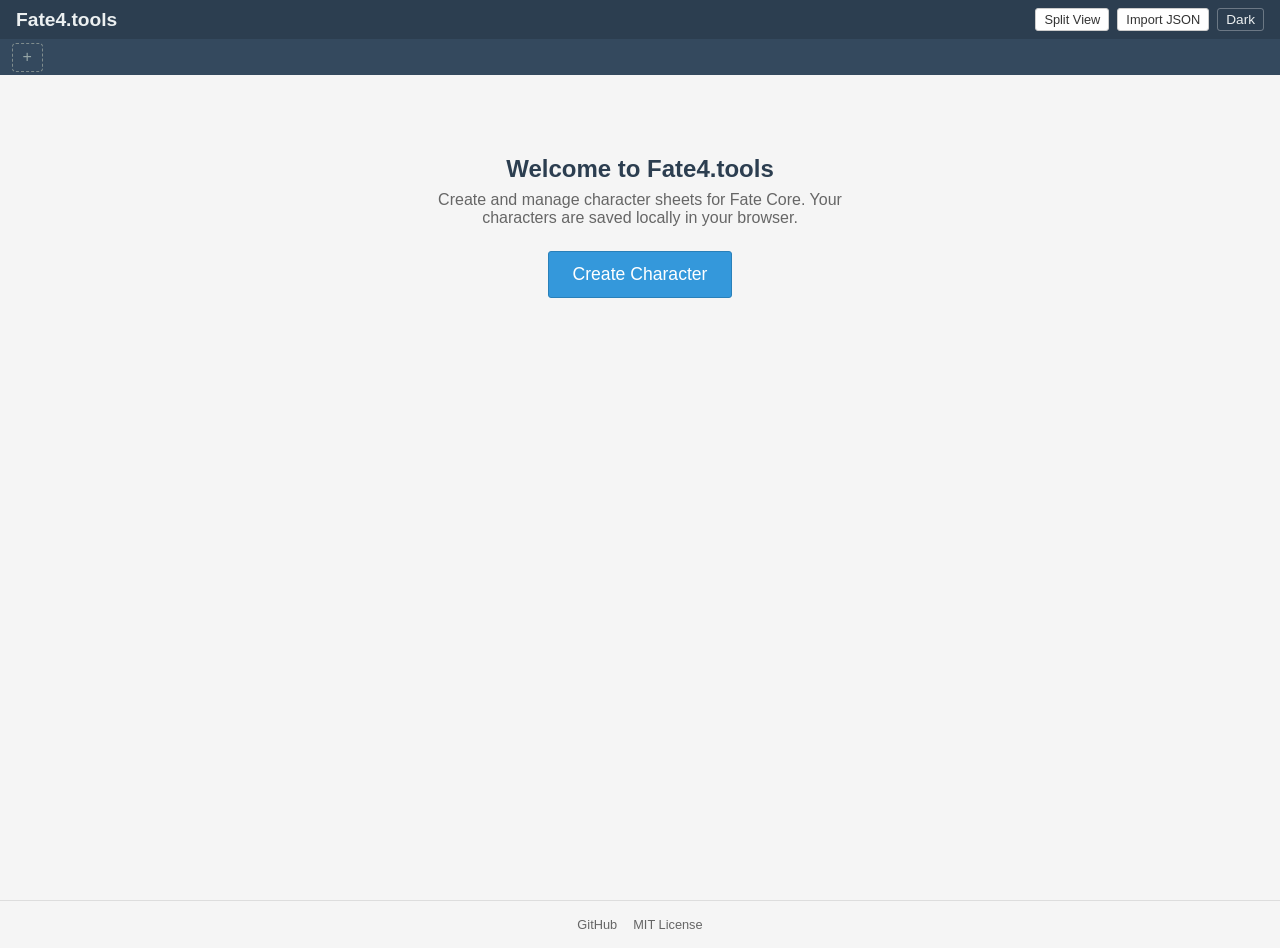
<file: docs/index.html>
<!DOCTYPE html>
<html lang="en" data-theme="dark">
<head>
    <meta charset="UTF-8">
    <meta name="viewport" content="width=device-width, initial-scale=1.0">
    <title>Fate4.tools — Fate Core Character Sheet</title>
    <link rel="stylesheet" href="css/style.css">
    <link rel="stylesheet" href="css/print.css">
    <script>
    // Apply saved theme immediately to avoid flash of wrong theme
    (function() {
        try {
            var saved = localStorage.getItem("fate4_theme");
            if (saved) {
                document.documentElement.setAttribute("data-theme", saved);
            } else if (window.matchMedia && window.matchMedia("(prefers-color-scheme: light)").matches) {
                document.documentElement.setAttribute("data-theme", "light");
            }
        } catch (e) {}
    })();
    </script>
</head>
<body>
    <div id="loading">
        <h1>Fate 4 Core Tools</h1>
        <p>Loading…</p>
    </div>
    <div id="app" style="display: none;">
        <header id="header">
            <h1>Fate4.tools</h1>
            <div id="header-actions">
                <button id="split-btn" class="btn btn-small">Split View</button>
                <button id="print-btn" class="btn btn-small" style="display:none;">Print</button>
                <button id="export-btn" class="btn btn-small" style="display:none;">Export JSON</button>
                <button id="share-btn" class="btn btn-small" style="display:none;">Share Link</button>
                <button id="delete-btn" class="btn btn-small btn-danger" style="display:none;">Delete</button>
                <button id="import-btn" class="btn btn-small">Import JSON</button>
                <button id="theme-toggle" title="Toggle dark mode">Dark</button>
            </div>
        </header>
        <nav id="tab-bar" role="tablist" aria-label="Character tabs">
            <button id="new-tab-btn" title="New Character" aria-label="Create new character">+</button>
        </nav>
        <div id="split-container" style="display:none;">
            <div id="split-left" class="split-pane"></div>
            <div id="split-right" class="split-pane"></div>
        </div>
        <main id="content"></main>
    </div>

    <footer id="site-footer">
        <a href="https://github.com/nulvox/fate4.tools" target="_blank" rel="noopener">GitHub</a>
        <span>MIT License</span>
    </footer>

    <script src="wasm_exec.js"></script>
    <script src="js/tabs.js"></script>
    <script src="js/storage.js"></script>
    <script src="js/character-ui.js"></script>
    <script src="js/import-export.js"></script>
    <script src="js/share.js"></script>
    <script src="js/theme.js"></script>
    <script src="js/app.js"></script>
</body>
</html>
</file>
<file: docs/css/style.css>
/* Reset */
*, *::before, *::after {
    box-sizing: border-box;
}

/* Theme variables */
:root {
    --bg: #f5f5f5;
    --text: #1a1a1a;
    --text-muted: #666;
    --header-bg: #2c3e50;
    --header-text: #ecf0f1;
    --tab-bar-bg: #34495e;
    --tab-bg: #3d566e;
    --tab-text: #bdc3c7;
    --tab-hover-bg: #4a6a8a;
    --tab-active-bg: #f5f5f5;
    --tab-active-text: #1a1a1a;
    --section-bg: #fff;
    --section-border: #ddd;
    --section-heading: #2c3e50;
    --input-bg: #fff;
    --input-border: #ccc;
    --input-text: inherit;
    --btn-bg: #fff;
    --btn-border: #ccc;
    --btn-text: #333;
    --btn-hover-bg: #f0f0f0;
    --stress-border: #2c3e50;
    --stress-checked-bg: #2c3e50;
    --stress-checked-text: #fff;
    --warning-bg: #fef9e7;
    --warning-border: #f9e79f;
    --warning-text: #7d6608;
    --stunt-border: #eee;
}

[data-theme="dark"] {
    --bg: #1a1a2e;
    --text: #e0e0e0;
    --text-muted: #999;
    --header-bg: #16213e;
    --header-text: #ecf0f1;
    --tab-bar-bg: #0f3460;
    --tab-bg: #1a4a7a;
    --tab-text: #bdc3c7;
    --tab-hover-bg: #2a5a9a;
    --tab-active-bg: #1a1a2e;
    --tab-active-text: #e0e0e0;
    --section-bg: #16213e;
    --section-border: #2a3a5e;
    --section-heading: #7eb8da;
    --input-bg: #0f3460;
    --input-border: #2a5a9a;
    --input-text: #e0e0e0;
    --btn-bg: #1a4a7a;
    --btn-border: #2a5a9a;
    --btn-text: #e0e0e0;
    --btn-hover-bg: #2a5a9a;
    --stress-border: #7eb8da;
    --stress-checked-bg: #7eb8da;
    --stress-checked-text: #1a1a2e;
    --warning-bg: #2a2a1e;
    --warning-border: #5a5a2e;
    --warning-text: #d4c85a;
    --stunt-border: #2a3a5e;
}

body {
    margin: 0;
    font-family: -apple-system, BlinkMacSystemFont, "Segoe UI", Roboto, Helvetica, Arial, sans-serif;
    color: var(--text);
    background: var(--bg);
}

/* Loading screen */
#loading {
    padding: 4rem 2rem;
    text-align: center;
    color: var(--text-muted);
}

#loading h1 {
    font-size: 1.8rem;
    color: var(--text);
    margin: 0 0 0.5rem 0;
}

#loading p {
    font-size: 1rem;
    margin: 0;
}

/* Site footer */
#site-footer {
    width: 100%;
    text-align: center;
    padding: 1rem;
    font-size: 0.8rem;
    color: var(--text-muted);
    border-top: 1px solid var(--section-border);
    display: flex;
    justify-content: center;
    gap: 1rem;
}

#site-footer a {
    color: var(--text-muted);
    text-decoration: none;
}

#site-footer a:hover {
    color: var(--text);
    text-decoration: underline;
}

/* App layout */
#app {
    display: flex;
    flex-direction: column;
    min-height: 100vh;
}

/* Header */
#header {
    background: var(--header-bg);
    color: var(--header-text);
    padding: 0.5rem 1rem;
    display: flex;
    align-items: center;
    justify-content: space-between;
}

#header h1 {
    margin: 0;
    font-size: 1.2rem;
    font-weight: 600;
}

/* Tab bar */
#tab-bar {
    background: var(--tab-bar-bg);
    display: flex;
    align-items: center;
    padding: 0 0.5rem;
    gap: 2px;
    min-height: 36px;
}

.tab {
    background: var(--tab-bg);
    color: var(--tab-text);
    border: none;
    padding: 0.4rem 0.5rem 0.4rem 1rem;
    cursor: pointer;
    font-size: 0.85rem;
    border-radius: 4px 4px 0 0;
    white-space: nowrap;
    max-width: 200px;
    display: flex;
    align-items: center;
    gap: 0.3rem;
}

.tab .tab-name {
    overflow: hidden;
    text-overflow: ellipsis;
}

.tab-close {
    background: none;
    border: none;
    color: inherit;
    font-size: 0.9rem;
    line-height: 1;
    padding: 0 0.2rem;
    cursor: pointer;
    opacity: 0.5;
    border-radius: 2px;
    flex-shrink: 0;
}

.tab-close:hover {
    opacity: 1;
    background: rgba(0, 0, 0, 0.2);
}

.tab.active .tab-close:hover {
    background: rgba(0, 0, 0, 0.1);
}

.tab-rename-input {
    width: 100px;
    padding: 0;
    border: 1px solid #3498db;
    border-radius: 2px;
    font-size: 0.85rem;
    font-family: inherit;
    background: var(--input-bg);
    color: var(--input-text);
}

.tab:hover {
    background: var(--tab-hover-bg);
    color: var(--header-text);
}

.tab:focus {
    outline: 2px solid #3498db;
    outline-offset: -2px;
}

.tab.active {
    background: var(--tab-active-bg);
    color: var(--tab-active-text);
}

#new-tab-btn {
    background: none;
    border: 1px dashed #7f8c8d;
    color: #95a5a6;
    padding: 0.3rem 0.6rem;
    cursor: pointer;
    font-size: 1rem;
    border-radius: 4px;
    margin-left: 4px;
}

#new-tab-btn:hover {
    border-color: var(--header-text);
    color: var(--header-text);
}

/* Main content area */
#content {
    flex: 1;
    padding: 1rem;
    max-width: 900px;
    width: 100%;
    margin: 0 auto;
}

/* Character sheet sections */
.sheet-section {
    background: var(--section-bg);
    border: 1px solid var(--section-border);
    border-radius: 4px;
    padding: 1rem;
    margin-bottom: 1rem;
}

.sheet-section h2 {
    margin: 0 0 0.75rem 0;
    font-size: 1rem;
    color: var(--section-heading);
    border-bottom: 2px solid var(--section-heading);
    padding-bottom: 0.25rem;
}

/* Form elements */
input[type="text"],
textarea,
select {
    width: 100%;
    padding: 0.4rem;
    border: 1px solid var(--input-border);
    border-radius: 3px;
    font-family: inherit;
    font-size: 0.9rem;
    background: var(--input-bg);
    color: var(--input-text);
}

input[type="text"]:focus,
textarea:focus,
select:focus {
    outline: none;
    border-color: #3498db;
    box-shadow: 0 0 0 2px rgba(52, 152, 219, 0.2);
}

textarea {
    resize: vertical;
    min-height: 60px;
}

label {
    display: block;
    font-size: 0.8rem;
    color: var(--text-muted);
    margin-bottom: 0.2rem;
}

/* Buttons */
button {
    font-family: inherit;
    font-size: 0.85rem;
    cursor: pointer;
}

.btn {
    padding: 0.4rem 0.8rem;
    border: 1px solid var(--btn-border);
    border-radius: 3px;
    background: var(--btn-bg);
    color: var(--btn-text);
}

.btn:hover {
    background: var(--btn-hover-bg);
}

.btn-primary {
    background: #3498db;
    color: #fff;
    border-color: #2980b9;
}

.btn-primary:hover {
    background: #2980b9;
}

.btn-danger {
    color: #e74c3c;
    border-color: #e74c3c;
}

.btn-danger:hover {
    background: #e74c3c;
    color: #fff;
}

.btn-small {
    padding: 0.2rem 0.5rem;
    font-size: 0.8rem;
}

/* Warnings panel */
#warnings {
    background: var(--warning-bg);
    border: 1px solid var(--warning-border);
    border-radius: 4px;
    padding: 0.75rem;
    margin-bottom: 1rem;
}

#warnings:empty {
    display: none;
}

#warnings ul {
    margin: 0;
    padding-left: 1.2rem;
}

#warnings li {
    color: var(--warning-text);
    font-size: 0.85rem;
    margin-bottom: 0.25rem;
}

/* Skill row layout */
.skill-row {
    display: flex;
    gap: 0.5rem;
    align-items: center;
    margin-bottom: 0.3rem;
}

.skill-row input[type="text"] {
    flex: 1;
}

.skill-row select {
    width: 140px;
    flex-shrink: 0;
}

/* Stunt row */
.stunt-row {
    margin-bottom: 0.75rem;
    padding-bottom: 0.75rem;
    border-bottom: 1px solid var(--stunt-border);
}

.stunt-row:last-child {
    border-bottom: none;
    margin-bottom: 0;
    padding-bottom: 0;
}

/* Stress track */
.stress-track {
    margin-bottom: 0.5rem;
}

.stress-track label {
    font-weight: 600;
    font-size: 0.9rem;
    color: var(--text);
    margin-bottom: 0.3rem;
}

.stress-boxes {
    display: flex;
    gap: 0.25rem;
}

.stress-box {
    width: 28px;
    height: 28px;
    border: 2px solid var(--stress-border);
    border-radius: 3px;
    cursor: pointer;
    background: var(--input-bg);
    display: flex;
    align-items: center;
    justify-content: center;
    font-size: 0.9rem;
}

.stress-box.checked {
    background: var(--stress-checked-bg);
    color: var(--stress-checked-text);
}

/* Consequence row */
.consequence-row {
    display: flex;
    gap: 0.5rem;
    align-items: center;
    margin-bottom: 0.3rem;
}

.consequence-label {
    width: 120px;
    flex-shrink: 0;
    font-size: 0.85rem;
    color: var(--text-muted);
}

.consequence-row input[type="text"] {
    flex: 1;
}

/* Aspect row */
.aspect-row {
    display: flex;
    gap: 0.5rem;
    margin-bottom: 0.3rem;
}

.aspect-row input.aspect-label {
    width: 140px;
    flex-shrink: 0;
    font-size: 0.8rem;
    color: var(--text-muted);
}

.aspect-row input.aspect-value {
    flex: 1;
}

/* Split view */
#split-container {
    display: none;
    flex: 1;
    gap: 4px;
}

#split-container.active {
    display: flex;
}

.split-pane {
    flex: 1;
    overflow-y: auto;
    padding: 1rem;
    max-height: calc(100vh - 100px);
}

.split-pane .split-selector {
    margin-bottom: 0.75rem;
}

.split-pane .split-selector select {
    width: 100%;
}

/* Header actions */
#header-actions {
    display: flex;
    gap: 0.5rem;
    align-items: center;
}

/* Empty state / welcome */
.empty-state {
    text-align: center;
    padding: 4rem 2rem;
    color: var(--text-muted);
}

.empty-state h2 {
    font-size: 1.5rem;
    color: var(--section-heading);
    margin: 0 0 0.5rem 0;
}

.empty-state p {
    font-size: 1rem;
    margin: 0 0 1.5rem 0;
    max-width: 480px;
    margin-left: auto;
    margin-right: auto;
}

.empty-state .btn-primary {
    font-size: 1.1rem;
    padding: 0.75rem 1.5rem;
}

/* Dark mode toggle */
#theme-toggle {
    background: none;
    border: 1px solid rgba(255, 255, 255, 0.3);
    color: var(--header-text);
    padding: 0.2rem 0.5rem;
    font-size: 0.85rem;
    border-radius: 3px;
    cursor: pointer;
}

#theme-toggle:hover {
    border-color: rgba(255, 255, 255, 0.6);
    background: rgba(255, 255, 255, 0.1);
}

/* Share link toast */
.share-toast {
    position: fixed;
    bottom: 1.5rem;
    left: 50%;
    transform: translateX(-50%);
    background: var(--header-bg);
    color: var(--header-text);
    padding: 0.6rem 1.2rem;
    border-radius: 4px;
    font-size: 0.9rem;
    box-shadow: 0 2px 8px rgba(0,0,0,0.3);
    z-index: 1000;
    animation: toast-fade 2.5s ease-in-out forwards;
}

@keyframes toast-fade {
    0% { opacity: 0; transform: translateX(-50%) translateY(10px); }
    15% { opacity: 1; transform: translateX(-50%) translateY(0); }
    80% { opacity: 1; }
    100% { opacity: 0; }
}

/* Responsive layout */
@media (max-width: 1024px) {
    #content {
        max-width: 100%;
        padding: 0.75rem;
    }

    .skill-row select {
        width: 120px;
    }

    .aspect-row {
        flex-wrap: wrap;
    }

    .aspect-row input.aspect-label {
        width: 100%;
    }

    .consequence-label {
        width: 100px;
    }

    #header {
        flex-wrap: wrap;
        gap: 0.5rem;
    }

    #header-actions {
        flex-wrap: wrap;
    }
}

@media (max-width: 768px) {
    .skill-row {
        flex-wrap: wrap;
    }

    .skill-row input[type="text"] {
        flex: 1 1 100%;
    }

    .skill-row select {
        width: auto;
        flex: 1;
    }

    .consequence-row {
        flex-wrap: wrap;
    }

    .consequence-label {
        width: 100%;
    }

    #tab-bar {
        flex-wrap: wrap;
    }

    .tab {
        max-width: none;
    }

    .split-pane {
        min-width: 300px;
    }
}
</file>
<file: docs/css/print.css>
@media print {
    /* Hide UI controls */
    #header,
    #tab-bar,
    #warnings,
    #storage-warning,
    #import-error,
    .btn,
    .btn-small,
    .btn-danger,
    .split-selector,
    button {
        display: none !important;
    }

    /* In split view, only print left pane */
    #split-container.active {
        display: block !important;
    }

    #split-right {
        display: none !important;
    }

    #split-left {
        width: 100% !important;
        max-height: none !important;
        overflow: visible !important;
    }

    /* Reset layout */
    body {
        background: #fff;
        color: #000;
        font-size: 10pt;
    }

    #loading {
        display: none !important;
    }

    #app {
        display: block !important;
    }

    #content {
        max-width: 100%;
        padding: 0;
        margin: 0;
    }

    /* Sheet sections */
    .sheet-section {
        border: 1px solid #999;
        break-inside: avoid;
        page-break-inside: avoid;
        margin-bottom: 0.5rem;
        padding: 0.5rem;
    }

    .sheet-section h2 {
        font-size: 11pt;
        border-bottom: 1px solid #000;
        margin-bottom: 0.4rem;
    }

    /* Inputs render as text */
    input[type="text"],
    textarea,
    select {
        border: none;
        background: transparent;
        padding: 0;
        font-size: 10pt;
        box-shadow: none;
    }

    textarea {
        min-height: auto;
        height: auto;
    }

    /* Aspect rows */
    .aspect-row {
        margin-bottom: 0.2rem;
    }

    .aspect-row input.aspect-label {
        font-weight: bold;
        font-size: 9pt;
    }

    /* Skill rows */
    .skill-row {
        margin-bottom: 0.15rem;
    }

    /* Stress boxes */
    .stress-box {
        width: 20px;
        height: 20px;
        border: 1.5px solid #000;
        font-size: 8pt;
    }

    .stress-box.checked {
        background: #000;
        color: #fff;
    }

    /* Consequence rows */
    .consequence-row {
        margin-bottom: 0.15rem;
    }

    .consequence-label {
        font-weight: bold;
    }

    /* Stunt rows */
    .stunt-row {
        border-bottom: 1px dotted #ccc;
        margin-bottom: 0.3rem;
        padding-bottom: 0.3rem;
    }
}
</file>
